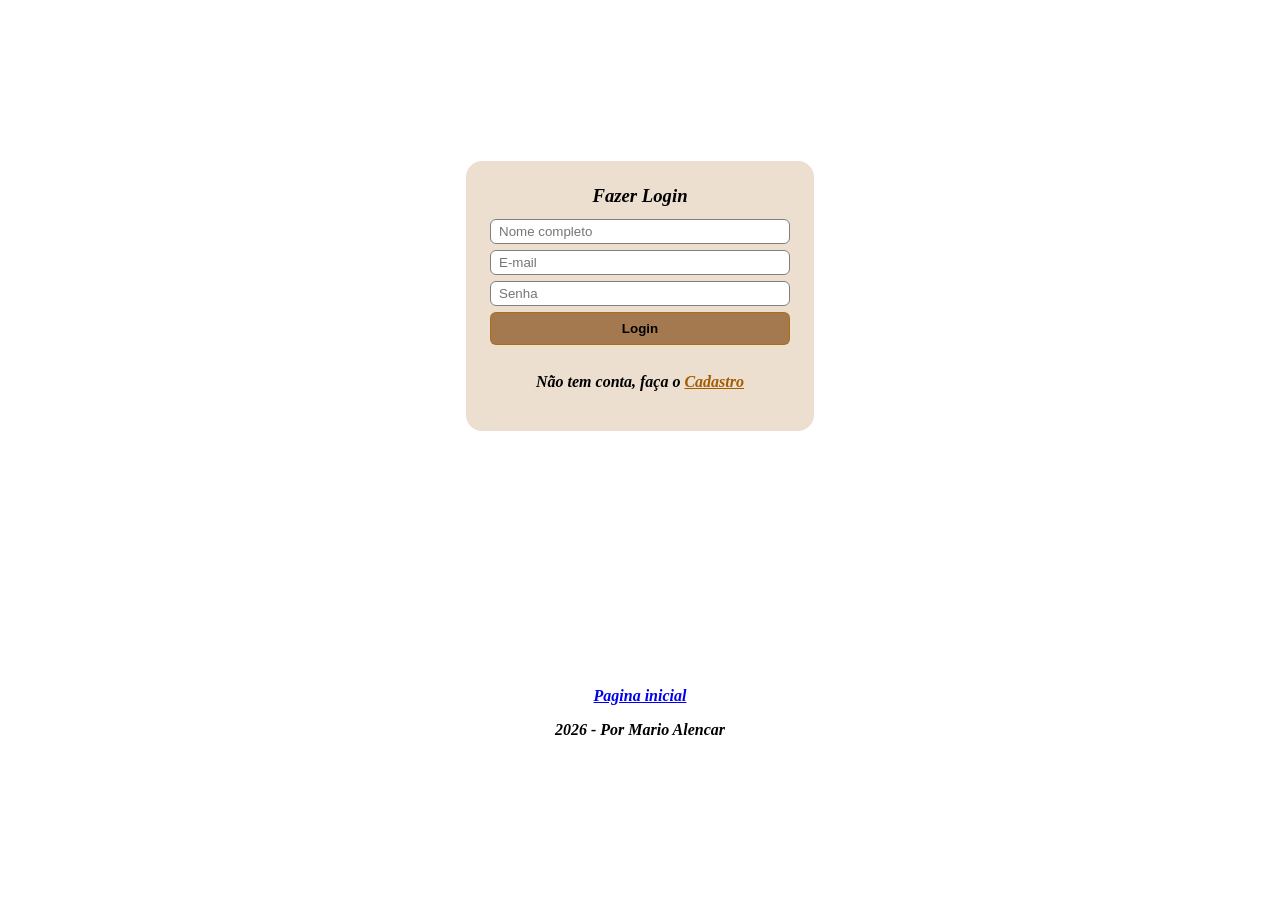
<file: login.html>
<!DOCTYPE html>
<html lang="pt-BR">
<head>
    <meta charset="UTF-8">
    <meta name="viewport" content="width=device-width, initial-scale=1.0">
    <link rel="stylesheet" href="style.css">
    <title>Formulário</title>
</head>
<body class="body-formulario">
    <div class="card">
        <h3>Fazer Login</h3>
        <form class="formu" action="">
        <input class="entrada" type="text" placeholder="Nome completo">
        <input class="entrada" type="email" placeholder="E-mail">
        <input class="entrada" type="password" placeholder="Senha">
        <button class="button3" type="submit">Login</button>
        
        </form>
        <div>
            <span><p>Não tem conta, faça o <a class="link" href="formulario.html">Cadastro</a></p></span>
        </div>
    </div>
    <footer class="footer">  <a href="index.html">Pagina inicial</a></p>
        2026 - Por Mario Alencar</footer>
    
</body>
</html>
</file>
<file: style.css>
body {
    font-family: Arial, Helvetica, sans-serif;
    background-color: rgb(223, 223, 87); 
    box-sizing: border-box;
    margin: 0px;
    text-align: center;
    display: flexbox;
    overflow: hidden;
}

.cabecalho1 {
    height: 50px;
    background-blend-mode: saturation;
    background-color: rgb(33, 5, 134);
    color: aliceblue;
    border-style: double;
    border-spacing: 10px;
    padding: 2px;
}

.conteudo-principal {
    margin: 0;
    display: flexbox;
    height: 70vh;
    background-color: rgb(255, 255, 255);
    padding: 0px;
    padding-top: 8px;
    color: rgb(12, 1, 20);
}

.rodape {
    background-color: black;
    color: whitesmoke;
    padding: none;
    margin: 12px;
    margin-bottom: 10px;
}

.conteiner {
    background-color: rgb(255, 0, 21);
    padding: 8px;
    display: flex;
    text-align: center;
    margin-top: 30px;
    padding: 30px;
}

.subtitulo {
    color: orangered;
    font-size: 18pt;
}

.sub2 {
    color: rgb(45, 59, 71);
}

.button {
    background-color: rgb(12, 10, 1);
    color: rgb(216, 146, 17);
    padding: 8px;
    border-radius: 7%;
    text-decoration: none;
}

.button2 {
    display: flex;
    justify-content: center;
    background-color: rgb(8, 11, 173);
    color: wheat;
    padding: 8px;
    text-decoration: wavy;
}

h1 {margin: 0;
    font-size: 220%;
    padding:10px;
}

ul {
    padding: 0;
    list-style: None;
}

.container1 {
    display: flex;
    gap: 4px;
    justify-content: space-evenly;
    margin: 10px;
    padding: 16px;
    height: 200px;
    background-color: aquamarine;
}

.card-fx {
    background-color: white;
    height: 50px;
    width: 50px;
}

/* classes formulario */

.body-formulario {
    background-color: rgba(255, 255, 255, 0.301);
    display: flex;
    flex-direction: column;
    justify-content: center;
    align-items: center;
    height: 100vh;
    font-family: 'Cambria', 'Cochin', Georgia, Times, 'Times New Roman', serif;
    font-style: oblique;
    font-weight: bold;
}

h3{
    margin: 0%;
}

.card {
    display: flex;
    flex-direction: column;
    gap: 12px;
    justify-content: center;
    background-color: rgba(228, 210, 186, 0.699);
    padding: 24px;
    border-radius: 1em;
    width: 300px;
}

.formu {
    display: flex;
    flex-direction: column;
    justify-content: center;
    gap: 6px;
}
.entrada  {
    justify-content: center;
    padding: 4px 8px;
    border-radius: 6px;
    border: 1px solid gray;

    &:focus {
        outline: 1px solid rgba(83, 18, 18, 0.425);
    }
}
.button3 { 
    display: flex;
    font-weight: bold;
    justify-content: center;
    background-color: rgba(148, 97, 50, 0.808);
    border-radius: 6px;
    border: 1px solid rgba(168, 110, 3, 0.781);
    padding: 8px;
    text-decoration: double;
    outline: none;

    &:hover {
        background-color: rgba(161, 139, 117, 0.753);
        border: 1px solid rgba(255, 145, 0, 0.671);
        cursor: crosshair;
    }
}

.link {
    color: rgb(163, 92, 0);
    

&:hover {
    color: #6d3939de;
}
}
.footer {

    padding-top: 20%;
}
</file>
